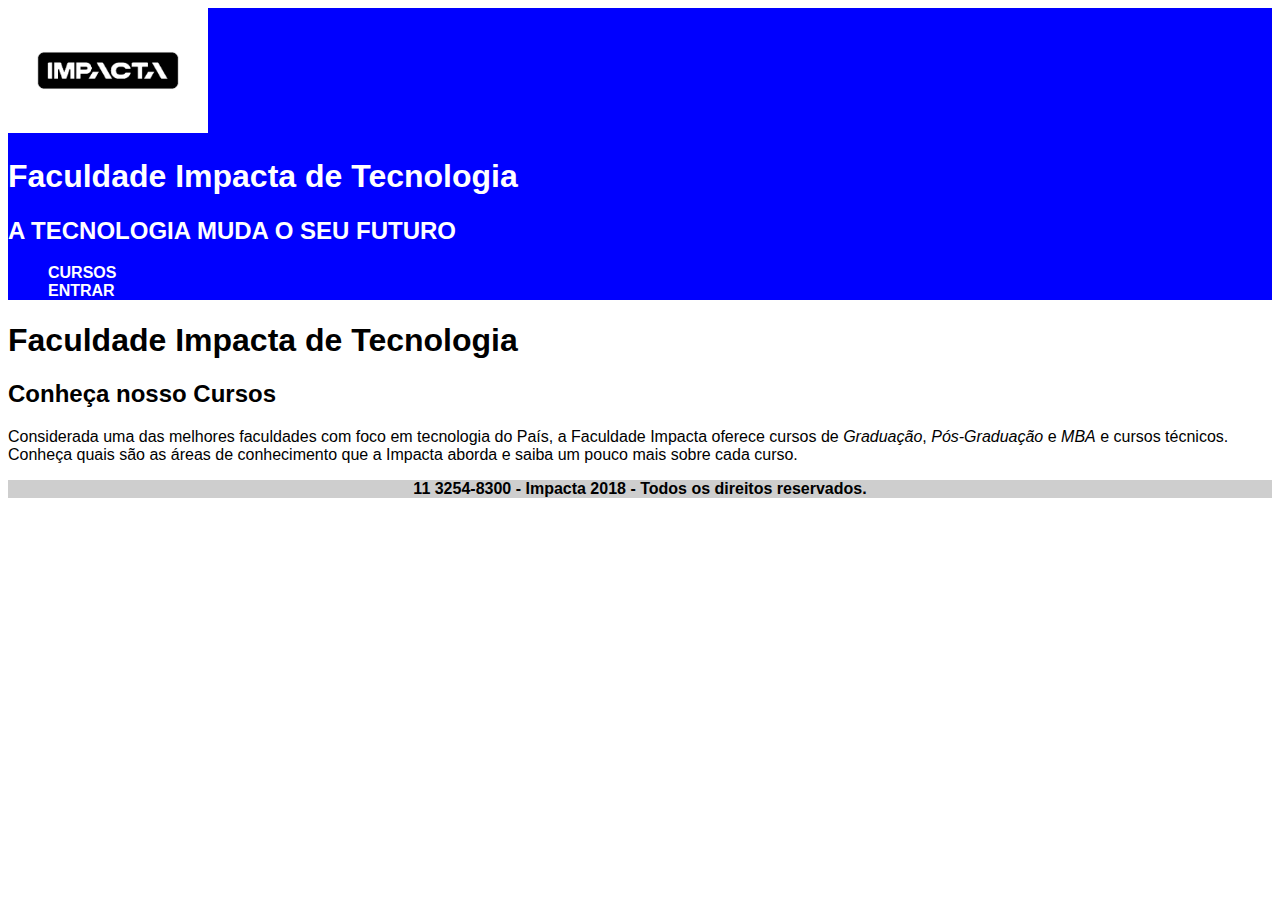
<file: index.html>
<!DOCTYPE html >
<html>
	<head>
		<title>Faculdade Impacta</title>
		<link rel="stylesheet" href="site.css"/>
	</head>
	<body>
		<header>
			<img src="logo.png" width="200px"/>
			<h1>Faculdade Impacta de Tecnologia</h1>
			<h2>A TECNOLOGIA MUDA O SEU FUTURO</h2>
			<nav>
				<ul class="sem-bullets">
					<li><a href="cursos.html" class="link" >CURSOS</a></li>
					<li><a  href="entrar.html" class="link" >ENTRAR</a></li>
				</ul>
			</nav>
		</header>
		<main>
			<h1>Faculdade Impacta de Tecnologia</h1>

			<h2>Conheça nosso Cursos</h2>

			<p>
				Considerada uma das melhores faculdades com foco em
				tecnologia do País, a Faculdade Impacta oferece cursos de
				<em>Graduação</em>, <em>Pós-Graduação</em> e <em>MBA</em> e cursos técnicos.</br>
				Conheça quais são as áreas de conhecimento que a Impacta
				aborda e saiba um pouco mais sobre cada curso.
			</p>
		</main>
		<footer>
			<strong>11 3254-8300 - Impacta 2018 - 
			Todos os direitos reservados. </strong>
		</footer>
	</body>
</html>
</file>
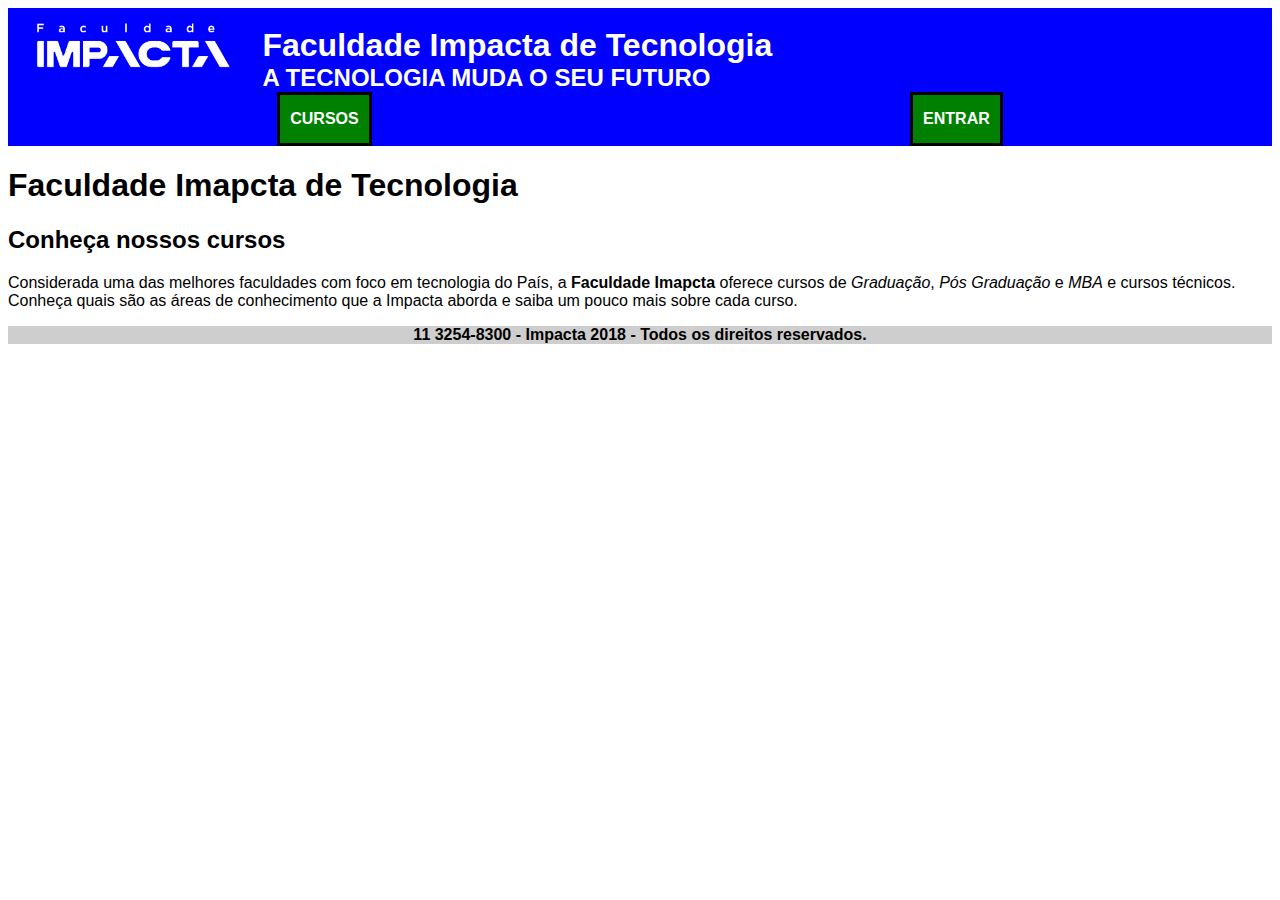
<file: aula5/index.html>
<!DOCTYPE html >
<html>
	<head>
		<title>Faculdade Impacta</title>
		<link rel="stylesheet" href="site.css" />
	</head>
	<body>
		<Header>
			<img src="logo-branco1.png" width="250px" />
			<div class="titulo">
				<h1>Faculdade Impacta de Tecnologia</h1>
				<h2>A TECNOLOGIA MUDA O SEU FUTURO</h2>
			</div>
			<nav>
				<ul class="sem-bullets">
					<li><a href="cursos.html" class="link" >Cursos</a></li>
					<li><a href="entrar.html" class="link" >Entrar</a></li>
				</ul>
			</nav>
		</header>
		<main>
		<h1>Faculdade Imapcta de Tecnologia</h1>
		<h2>Conheça nossos cursos</h2>
		<p>
			Considerada uma das melhores faculdades com foco em tecnologia do País,
			a <strong>Faculdade Imapcta</strong> oferece cursos de <em>Graduação</em>,
			<em>Pós Graduação</em> e <em>MBA</em> e cursos técnicos.
		<br />
			Conheça quais são as áreas de conhecimento que a Impacta aborda e saiba um pouco mais sobre cada curso.
			
		</p>
		</main>
		<footer>
			<strong>11 3254-8300 - Impacta 2018 - Todos os direitos reservados.</strong>
		</footer>
</html>
</file>
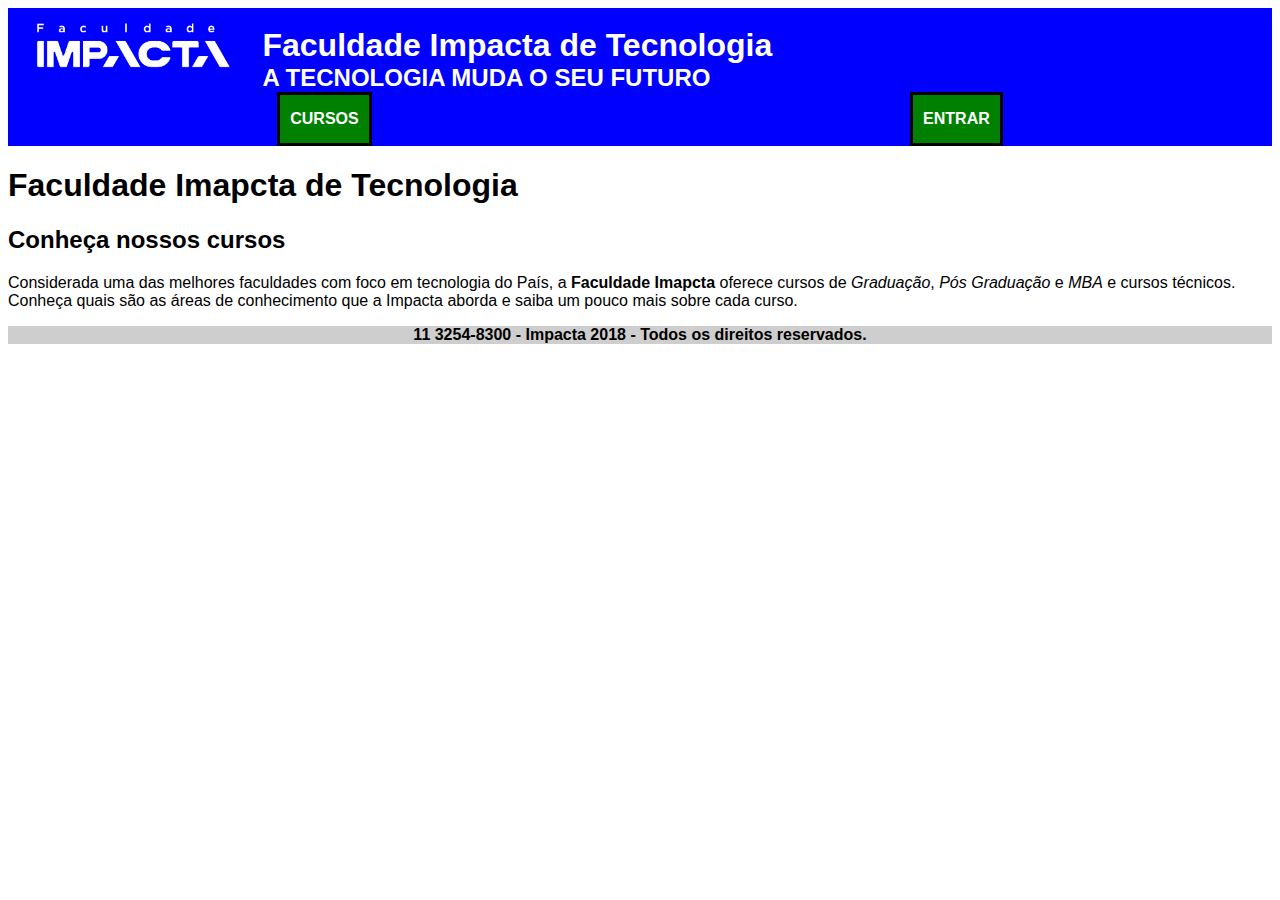
<file: aula6/index.html>
<!DOCTYPE html >
<html>
	<head>
		<title>Faculdade Impacta</title>
		<link rel="stylesheet" href="site.css" />
		<script src="script.js"></script>
	</head>
	<body>
		<Header>
			<img src="logo-branco1.png" width="250px" />
			<div class="titulo">
				<h1>Faculdade Impacta de Tecnologia</h1>
				<h2>A TECNOLOGIA MUDA O SEU FUTURO</h2>
			</div>
			<nav>
				<ul class="sem-bullets">
					<li><a href="cursos.html" class="link" >Cursos</a></li>
					<li><a href="entrar.html" class="link" >Entrar</a></li>
				</ul>
			</nav>
		</header>
		<main>
		<h1>Faculdade Imapcta de Tecnologia</h1>
		<h2>Conheça nossos cursos</h2>
		<p>
			Considerada uma das melhores faculdades com foco em tecnologia do País,
			a <strong>Faculdade Imapcta</strong> oferece cursos de <em>Graduação</em>,
			<em>Pós Graduação</em> e <em>MBA</em> e cursos técnicos.
		<br />
			Conheça quais são as áreas de conhecimento que a Impacta aborda e saiba um pouco mais sobre cada curso.
			
		</p>
		</main>
		<footer>
			<strong>11 3254-8300 - Impacta 2018 - Todos os direitos reservados.</strong>
		</footer>
</html>
</file>
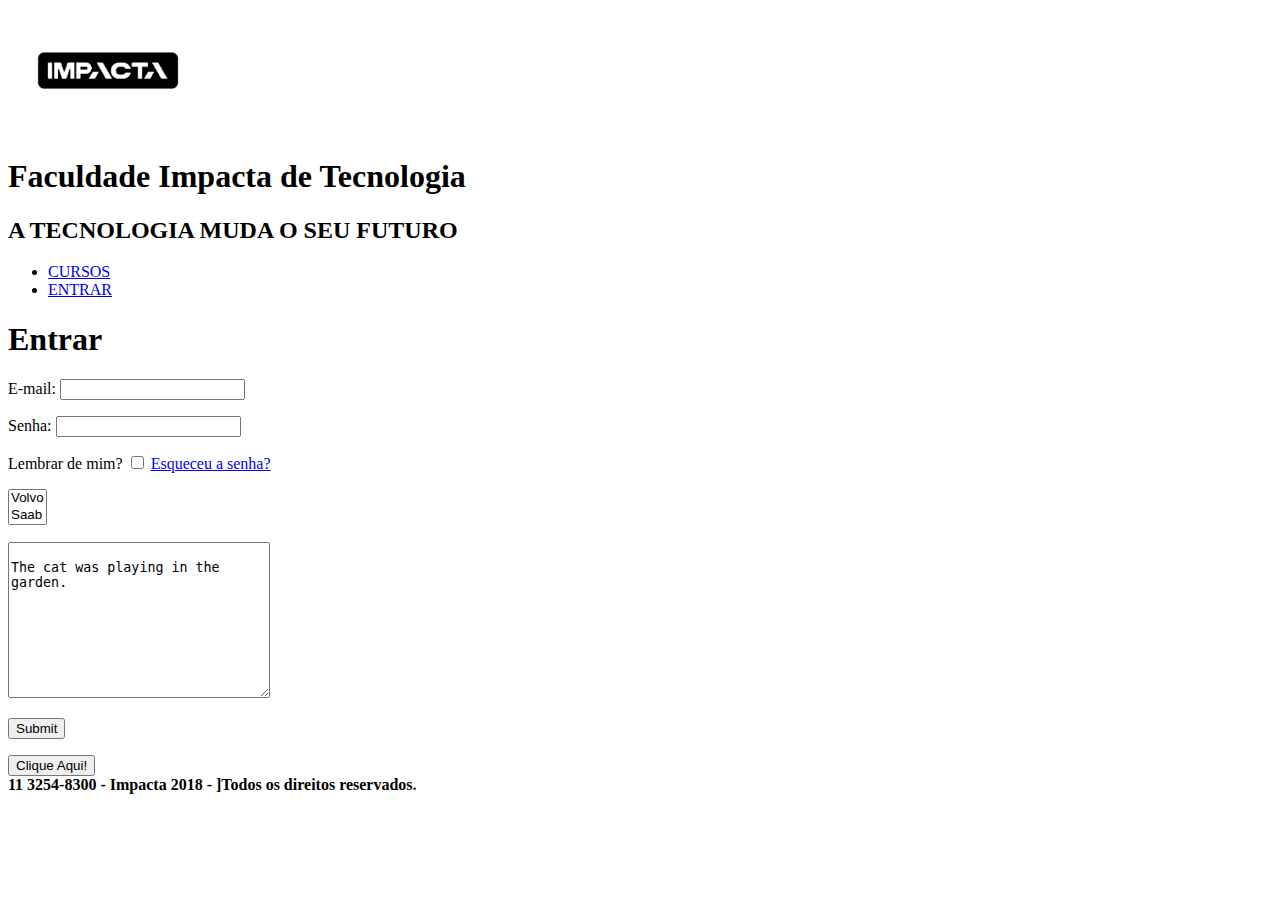
<file: entrar.html>
<!DOCTYPE html >
<html>
	<head>
		<title>Faculdade Impacta</title>
	</head>
	<body>
		<header>
			<img src="logo.png" width="200px"/>
			<h1>Faculdade Impacta de Tecnologia</h1>
			<h2>A TECNOLOGIA MUDA O SEU FUTURO</h2>
			<nav>
				<ul>
					<li><a href="cursos.html">CURSOS</a></li>
					<li><a  href="entrar.html">ENTRAR</a></li>
				</ul>
			</nav>
		</header>
		<main>
			<h1>Entrar</h1>

			<form method="POST">
			<p>
				<label for="campo-email">E-mail: </label>
				<input type="email" name="email" id="campo-email" required/>
			</p>
			<p>
				<label for="campo-senha">Senha: </label>
				<input type="password" name="senha" id="campo-senha" required/>
			</p>
			<p>
				<label>
					Lembrar de mim? <input type="checkbox" name="lembrar" value="SIM"/>
				</label>
					<a href="esqueceu.html">Esqueceu a senha?</a>
			</p>
			<p>
				<select id="cars" name="cars" size="2">
					<option value="volvo">Volvo</option>
					<option value="saab">Saab</option>
					<option value="fiat">Fiat</option>
					<option value="audi">Audi</option>
				</select>
			</p>
			<p>
				<textarea name="message" rows="10" cols="30">
				The cat was playing in the garden.
				</textarea>
			</p>			
			<p>
				<input type="submit" />
			</p>
			</form>
				<button type="button" onclick="alert('PUTA MERDA!')">Clique Aqui!</button>
		</main>
		<footer>
			<strong>11 3254-8300 - Impacta 2018 - 
			]Todos os direitos reservados. </strong>
		</footer>
	</body>
</html>
</file>
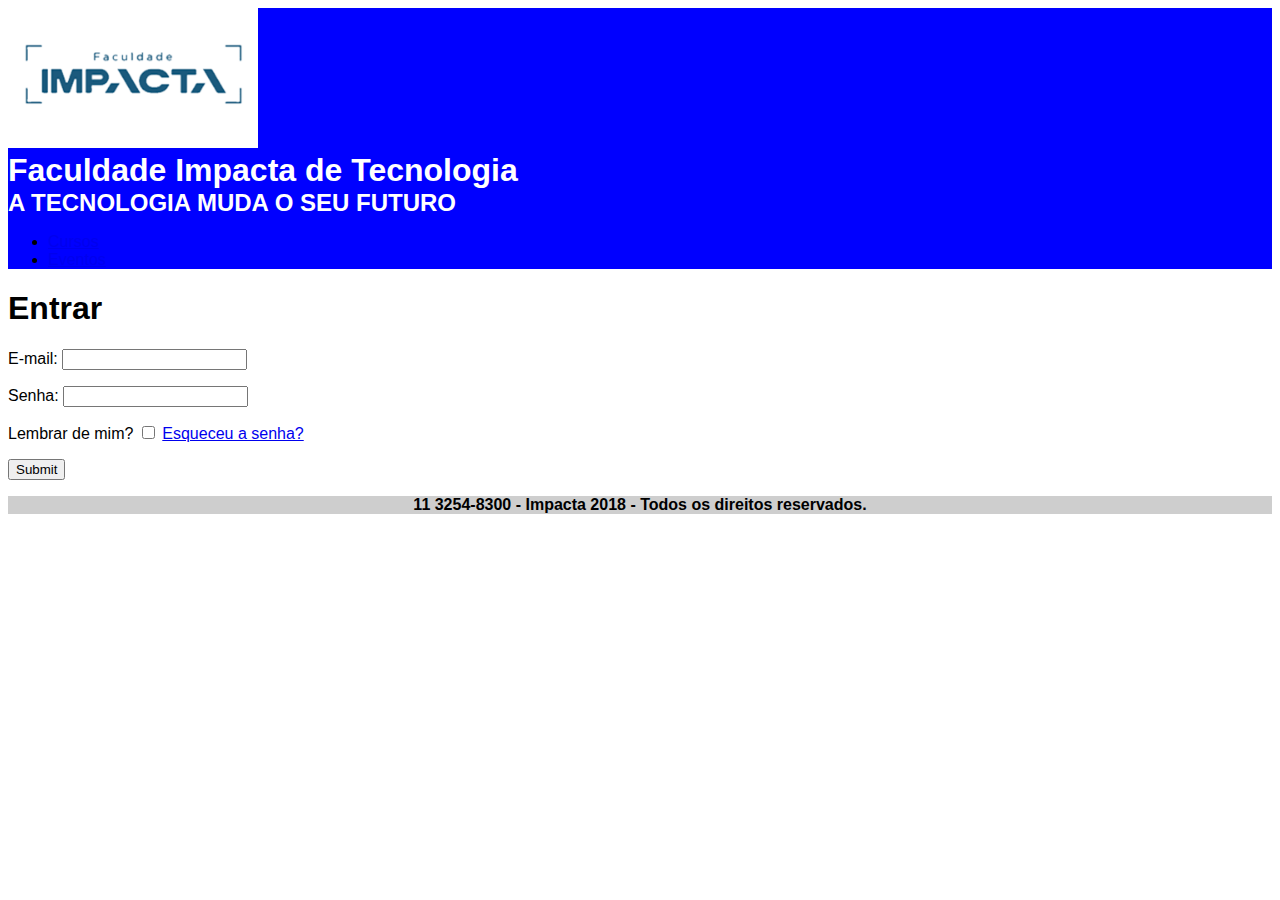
<file: aula5/entrar.html>
<!DOCTYPE html >
<html>
	<head>
		<title>Faculdade Impacta</title>
		<link rel="stylesheet" href="site.css" />
	</head>
	<body>
		<Header>
			<img src="logo-branco.png" width="250px" />
			<h1>Faculdade Impacta de Tecnologia</h1>
			<h2>A TECNOLOGIA MUDA O SEU FUTURO</h2>
			<nav>
				<ul>
					<li><a href="cursos.html">Cursos</a></li>
					<li><a href="eventos.html">Eventos</a></li>
				</ul>
			</nav>
		</header>
		<main>
			<h1>Entrar</h1>
			<form method="POST">
				<p>
					<label for="campo-email" >E-mail: </label>
					<input type="email" name="email" id="campo-email"required />
				</p>
				<p>
					<label for="campo-senha" >Senha: </label>
					<input type="password" name="senha" id="campo-senha" required />
				</p>
				<p>
					<label>Lembrar de mim? 
					<input type="checkbox" name "lembrar" value="SIM" />
					<a href="esqueceu.html">Esqueceu a senha?</a>
				</p>
				<p>
					<input type="submit" />
				</p>
			</form>
		</main>
		<footer>
			<strong>11 3254-8300 - Impacta 2018 - Todos os direitos reservados.</strong>
		</footer>
</html>
</file>
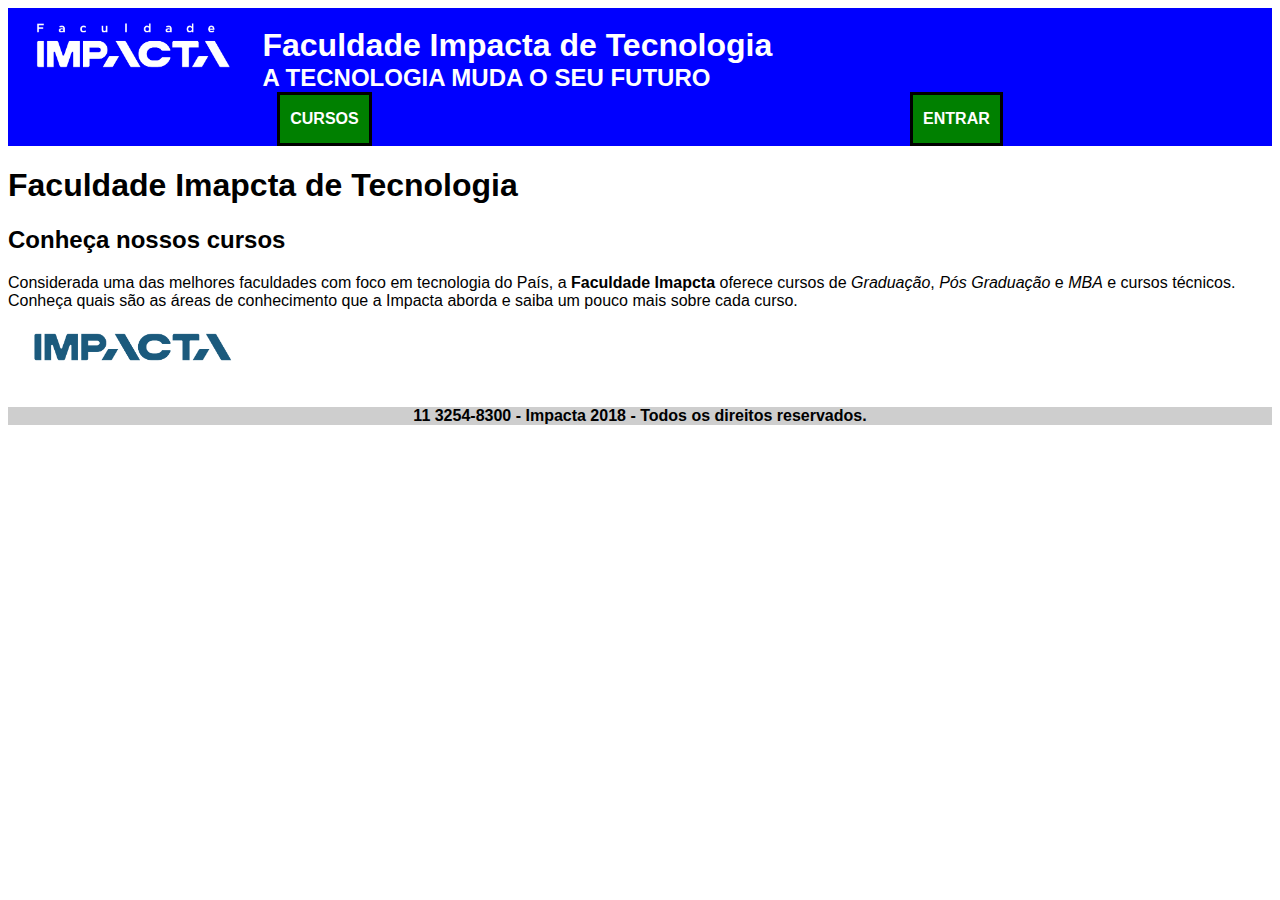
<file: aula6/premios.html>
<!DOCTYPE html >
<html>
	<head>
		<title>Faculdade Impacta</title>
		<link rel="stylesheet" href="site.css" />
		<script src="premios.js" defer ></script>
	</head>
	<body>
		<Header>
			<img src="logo-branco1.png" width="250px" />
			<div class="titulo">
				<h1>Faculdade Impacta de Tecnologia</h1>
				<h2>A TECNOLOGIA MUDA O SEU FUTURO</h2>
			</div>
			<nav>
				<ul class="sem-bullets">
					<li><a href="cursos.html" class="link" >Cursos</a></li>
					<li><a href="entrar.html" class="link" >Entrar</a></li>
				</ul>
			</nav>
		</header>
		<main>
		<h1>Faculdade Imapcta de Tecnologia</h1>
		<h2>Conheça nossos cursos</h2>
		<p>
			Considerada uma das melhores faculdades com foco em tecnologia do País,
			a <strong>Faculdade Imapcta</strong> oferece cursos de <em>Graduação</em>,
			<em>Pós Graduação</em> e <em>MBA</em> e cursos técnicos.
		<br />
			Conheça quais são as áreas de conhecimento que a Impacta aborda e saiba um pouco mais sobre cada curso.
		<br />
		<a href="#premio1" id="link-premio1">
			<img src="logo_impacta_azul-01.png" width="250px" alt="Graduação em Administração" class="premio" />
		</a>
			
		</p>
		</main>
		<footer>
			<strong>11 3254-8300 - Impacta 2018 - Todos os direitos reservados.</strong>
		</footer>
</html>
</file>
<file: site.css>
body{
	font-family: sans-serif;
}

header {
	background-color: blue;
}

header h1, 
header h2 {
	color: white;
}
ul.sem-bullets {
	list-style-type: none;
}

a.link {
	text-transform: uppercase;
	text-decoration: none;
	color: white;
	font-weight: bold;
}

footer {
	text-align: center;
	background-color: #CECECE
}
</file>
<file: aula5/site.css>
body {
	font-family: sans-serif;
}

header {
	background-color: blue;
	
}

header h1, header h2 {
	color: white;
	margin: 0;
}

div.titulo {
	display: inline-block;
}

ul.sem-bullets {
	list-style-type: none;
	margin: 0;
	padding: 0;
	display: flex;
	flex-direction: row;
	justify-content: space-around;
	}

ul.sem-bullets li {
	display: inline-block;
	background-color: green;
	padding: 15px 10px;
	border: 3px solid black;
}

a.link {
	text-transform: uppercase;
	text-decoration: none;
	color: white;
	font-weight: bold;
}

footer{
	text-align: center;
	background-color: #CECECE;
}

@media (max-width: 500px){
	ul.sem-bullets li{
		background-color: red;
	}
	header {
		text-align: center;
	}
	ul.sem-bullets {
		justify-content: space-between;
	}
	
}
</file>
<file: aula6/site.css>
body {
	font-family: sans-serif;
}

header {
	background-color: blue;
	
}

header h1, header h2 {
	color: white;
	margin: 0;
}

div.titulo {
	display: inline-block;
}

ul.sem-bullets {
	list-style-type: none;
	margin: 0;
	padding: 0;
	display: flex;
	flex-direction: row;
	justify-content: space-around;
	}

ul.sem-bullets li {
	display: inline-block;
	background-color: green;
	padding: 15px 10px;
	border: 3px solid black;
}

a.link {
	text-transform: uppercase;
	text-decoration: none;
	color: white;
	font-weight: bold;
}

footer{
	text-align: center;
	background-color: #CECECE;
}

@media (max-width: 500px){
	ul.sem-bullets li{
		background-color: red;
	}
	header {
		text-align: center;
	}
	ul.sem-bullets {
		justify-content: space-between;
	}
	
}
</file>
